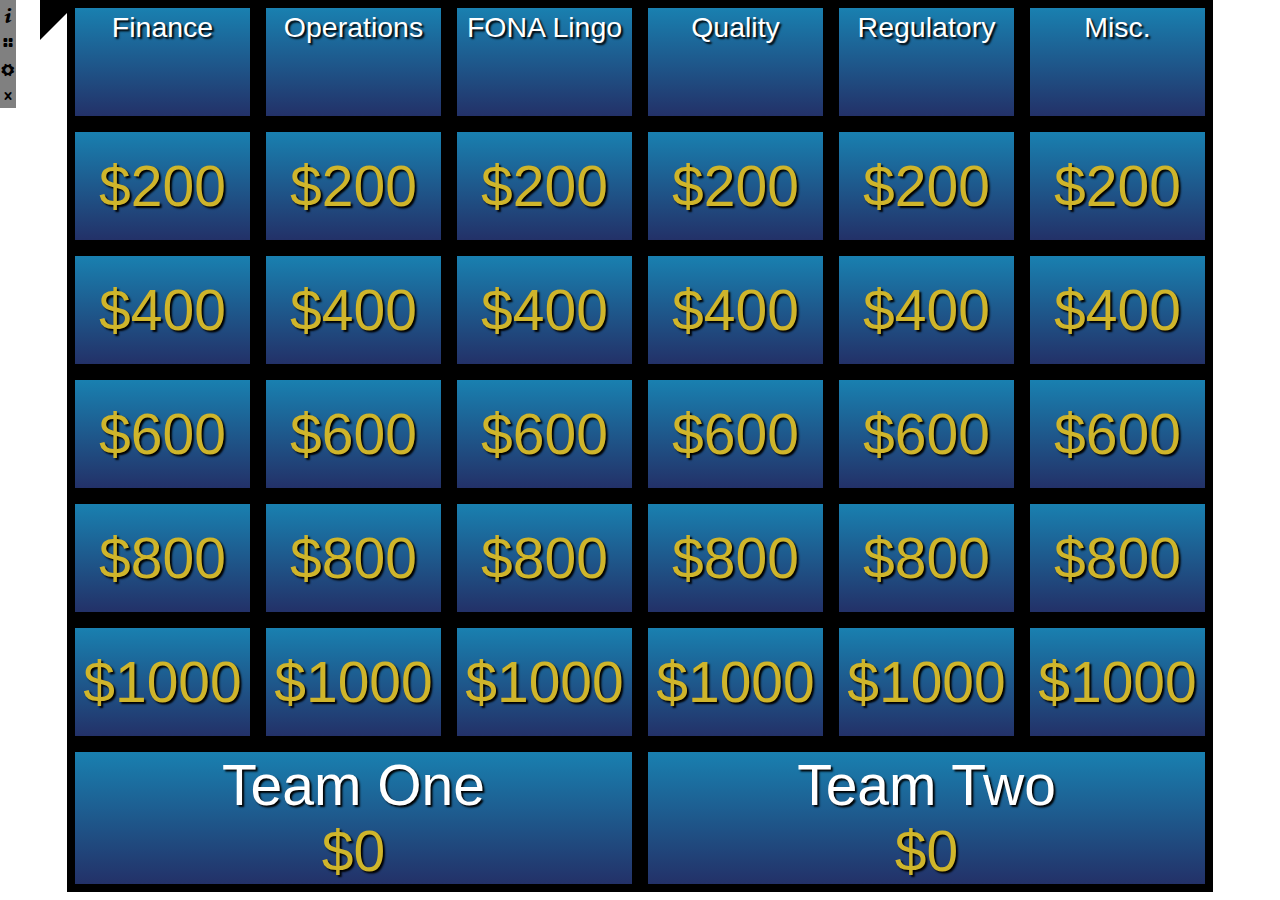
<file: index.html>
<html>
<head>
	<link rel="stylesheet" type="text/css" href="css/fonts.css">
	<link rel="stylesheet" type="text/css" href="css/style.css">

	
	<script src="http://ajax.googleapis.com/ajax/libs/jquery/1.7.1/jquery.min.js" type="text/javascript"></script>
	<script type="text/javascript" src="js/jquery.shortkeys.js"></script>
	<script src="js/custom.js"></script>



</head>
<body>
	<div id="infoBar">
		<ul>
			<li><span id="iconInfo" class="icon">_</span>
			<li><span id="iconKeyboard" class="icon">k</span>
			<li><span id="iconSettings" class="icon">@</span>
			<li><span id="closeInfo" class="icon">X<div>
		</ul>
	</div>
	<div id="settingsPopup">
	</div>
	<div id="infoBarTiny">
		<div class="corner"></div>
		<span id="iconInfo" class="icon">a</span>
	</div>
<div id="wrap">
	<!-- row 1, categories -->
	<div class="cell top" id="r1c1">Finance</div>
	<div class="cell top" id="r1c2">Operations</div>
	<div class="cell top" id="r1c2">FONA Lingo</div>
	<div class="cell top" id="r1c2">Quality</div>
	<div class="cell top" id="r1c2">Regulatory</div>
	<div class="cell top" id="r1c2">Misc.</div>
	
	<!-- row 2 -->
	<div class="cell 200" id="r2c1"></div>
	<div class="cell 200" id="r2c2"></div>
	<div class="cell 200" id="r2c3"></div>
	<div class="cell 200" id="r2c4"></div>
	<div class="cell 200" id="r2c5"></div>
	<div class="cell 200" id="r2c6"></div>
	
	<!-- row 3 -->
	<div class="cell 400" id="r3c1"></div>
	<div class="cell 400" id="r3c2"></div>
	<div class="cell 400" id="r3c3"></div>
	<div class="cell 400" id="r3c4"></div>
	<div class="cell 400" id="r3c5"></div>
	<div class="cell 400" id="r3c6"></div>
	
	<!-- row 4 -->
	<div class="cell 600" id="r4c1"></div>
	<div class="cell 600" id="r4c2"></div>
	<div class="cell 600" id="r4c3"></div>
	<div class="cell 600" id="r4c4"></div>
	<div class="cell 600" id="r4c5"></div>
	<div class="cell 600" id="r4c6"></div>
	
	<!-- row 5 -->
	<div class="cell 800" id="r5c1"></div>
	<div class="cell 800" id="r5c2"></div>
	<div class="cell 800" id="r5c3"></div>
	<div class="cell 800" id="r5c4"></div>
	<div class="cell 800" id="r5c5"></div>
	<div class="cell 800" id="r5c6"></div>
	
	<!-- row 6 -->
	<div class="cell 1000" id="r6c1"></div>
	<div class="cell 1000" id="r6c2"></div>
	<div class="cell 1000" id="r6c3"></div>
	<div class="cell 1000" id="r6c4"></div>
	<div class="cell 1000" id="r6c5"></div>
	<div class="cell 1000" id="r6c6"></div>
	<!--teams-->
	<div class="teams">
		<div class="teamName" id="team1">Team One</div>
		<div id="team1Score"></div>
	</div>
	<div class="teams" id="team2">
		<div class="teamName" id="team2">Team Two</div>
		<div id="team2Score"></div>
	</div>

	<!-- Q/A -->
	<!-- Category One -->
	<!--first question-->
	<div class="question" id="r2c1q">
		<div class="close">&times;</div>
		<div class="questionText">COGS</div>
		<div class="proceed team1"></div>
		<div class="proceed team2"></div>
	</div>
	<div class="answer" id="r2c1a">
		<div class="close">&times;</div>
		<div class="answerText">Cost of Goods Sold</div>
		<div class="proceed team1"></div>
		<div class="proceed team2"></div>
	</div>
	<div class="answer" id="r2c1s">
		<div class="close">&times;</div>
		<div class="sentanceText">It's COGS not CLOGS you numnutz</div>
		<div class="proceed team1"></div>
		<div class="proceed team2"></div>
	</div>
	<!--second question-->
	<div class="question" id="r3c1q">
		<div class="close">&times;</div>
		<div class="questionText">NNM</div>
		<div class="proceed team1"></div>
		<div class="proceed team2"></div>
	</div>
	<div class="answer" id="r3c1a">
		<div class="close">&times;</div>
		<div class="answerText">Net New Margin</div>
		<div class="proceed team1"></div>
		<div class="proceed team2"></div>
	</div>
	<div class="answer" id="r3c1s">
		<div class="close">&times;</div>
		<div class="sentanceText">We didn't get our sales goal, but we have increased our NNM.</div>
		<div class="proceed team1"></div>
		<div class="proceed team2"></div>
	</div>
	<!--third question-->
	<div class="question" id="r4c1q">
		<div class="close">&times;</div>
		<div class="questionText">EBITDA</div>
		<div class="proceed team1"></div>
		<div class="proceed team2"></div>
	</div>
	<div class="answer" id="r4c1a">
		<div class="close">&times;</div>
		<div class="answerText">Earnings Before Intrest, Taxes, Depreciation, and Amoritization</div>
		<div class="proceed team1"></div>
		<div class="proceed team2"></div>
	</div>
	<div class="answer" id="r4c1s">
		<div class="close">&times;</div>
		<div class="sentanceText">Basically if you look at EBITDA, we are almost at $100MM.</div>
		<div class="proceed team1"></div>
		<div class="proceed team2"></div>
	</div>
	<!--fourth question-->
	<div class="question" id="r5c1q">
		<div class="close">&times;</div>
		<div class="questionText">PO</div>
		<div class="proceed team1"></div>
		<div class="proceed team2"></div>
	</div>
	<div class="answer" id="r5c1a">
		<div class="close">&times;</div>
		<div class="answerText">Purchase Order</div>
		<div class="proceed team1"></div>
		<div class="proceed team2"></div>
	</div>
	<div class="answer" id="r5c1s">
		<div class="close">&times;</div>
		<div class="sentanceText">Just got a PO, better write up an IO.</div>
		<div class="proceed team1"></div>
		<div class="proceed team2"></div>
	</div>
	<!--fifth question-->
	<div class="question" id="r6c1q">
		<div class="close">&times;</div>
		<div class="questionText">TMC</div>
		<div class="proceed team1"></div>
		<div class="proceed team2"></div>
	</div>
	<div class="answer" id="r6c1a">
		<div class="close">&times;</div>
		<div class="answerText">Total Material Cost</div>
		<div class="proceed team1"></div>
		<div class="proceed team2"></div>
	</div>
	<div class="answer" id="r6c1s">
		<div class="close">&times;</div>
		<div class="sentanceText">Wrigley really wants us to lower our TMC.</div>
		<div class="proceed team1"></div>
		<div class="proceed team2"></div>
	</div>
	<!-- Category Two -->
	<!--first question-->
	<div class="question" id="r2c2q">
		<div class="close">&times;</div>
		<div class="questionText">QRM</div>
		<div class="proceed team1"></div>
		<div class="proceed team2"></div>
	</div>
	<div class="answer" id="r2c2a">
		<div class="close">&times;</div>
		<div class="answerText">Quick Response Manufacturing</div>
		<div class="proceed team1"></div>
		<div class="proceed team2"></div>
	</div>
	<div class="answer" id="r2c2s">
		<div class="close">&times;</div>
		<div class="sentanceText">We are not excatly a QRM facility, yet.</div>
		<div class="proceed team1"></div>
		<div class="proceed team2"></div>
	</div>
	<!--second question-->
	<div class="question" id="r3c2q">
		<div class="close">&times;</div>
		<div class="questionText">RTO</div>
		<div class="proceed team1"></div>
		<div class="proceed team2"></div>
	</div>
	<div class="answer" id="r3c2a">
		<div class="close">&times;</div>
		<div class="answerText">Regenerative Thermal Oxidizer</div>
		<div class="proceed team1"></div>
		<div class="proceed team2"></div>
	</div>
	<div class="answer" id="r3c2a">
		<div class="close">&times;</div>
		<div class="sentanceText">The EPA requires us to use the RTO to limit our VOC emmissions.</div>
		<div class="proceed team1"></div>
		<div class="proceed team2"></div>
	</div>
	<!--third question-->
	<div class="question" id="r4c2q">
		<div class="close">&times;</div>
		<div class="questionText">KPI</div>
		<div class="proceed team1"></div>
		<div class="proceed team2"></div>
	</div>
	<div class="answer" id="r4c2a">
		<div class="close">&times;</div>
		<div class="answerText">Key Performance Indicator</div>
		<div class="proceed team1"></div>
		<div class="proceed team2"></div>
	</div>
	<div class="answer" id="r4c2s">
		<div class="close">&times;</div>
		<div class="sentanceText">Every month hundreds of manhours are used producing KPIs, maybe one is spent reading them.</div>
		<div class="proceed team1"></div>
		<div class="proceed team2"></div>
	</div>
	<!--fourth question-->
	<div class="question" id="r5c2q">
		<div class="close">&times;</div>
		<div class="questionText">CFT</div>
		<div class="proceed team1"></div>
		<div class="proceed team2"></div>
	</div>
	<div class="answer" id="r5c2a">
		<div class="close">&times;</div>
		<div class="answerText">Clean Flavor Technology</div>
		<div class="proceed team1"></div>
		<div class="proceed team2"></div>
	</div>
	<div class="answer" id="r5c2s">
		<div class="close">&times;</div>
		<div class="sentanceText">CFT is basically spraying Nitrogen next to the product during spray drying.</div>
		<div class="proceed team1"></div>
		<div class="proceed team2"></div>
	</div>
	<!--fifth question-->
	<div class="question" id="r6c2q">
		<div class="close">&times;</div>
		<div class="questionText">JIT</div>
		<div class="proceed team1"></div>
		<div class="proceed team2"></div>
	</div>
	<div class="answer" id="r6c2a">
		<div class="close">&times;</div>
		<div class="answerText">Just In Time</div>
		<div class="proceed team1"></div>
		<div class="proceed team2"></div>
	</div>
	<div class="answer" id="r6c2s">
		<div class="close">&times;</div>
		<div class="sentanceText">It's hard to keep enough packaging on hand for rush orders when everything gets ordered JIT.</div>
		<div class="proceed team1"></div>
		<div class="proceed team2"></div>
	</div>
	<!-- Category Three -->
	<!--first question-->
	<div class="question" id="r2c3q">
		<div class="close">&times;</div>
		<div class="questionText">FOJ</div>
		<div class="proceed team1"></div>
		<div class="proceed team2"></div>
	</div>
	<div class="answer" id="r2c3a">
		<div class="close">&times;</div>
		<div class="answerText">Friend of Joe</div>
		<div class="proceed team1"></div>
		<div class="proceed team2"></div>
	</div>
	<div class="answer" id="r2c3s">
		<div class="close">&times;</div>
		<div class="sentanceText">"Why doesn't that guy have a hardhat on?"<br/>"He's an FOJ."</div>
		<div class="proceed team1"></div>
		<div class="proceed team2"></div>
	</div>
	<!--second question-->
	<div class="question" id="r3c3q">
		<div class="close">&times;</div>
		<div class="questionText">BUM</div>
		<div class="proceed team1"></div>
		<div class="proceed team2"></div>
	</div>
	<div class="answer" id="r3c3a">
		<div class="close">&times;</div>
		<div class="answerText">Business Unit Manager</div>
		<div class="proceed team1"></div>
		<div class="proceed team2"></div>
	</div>
	<div class="answer" id="r3c3s">
		<div class="close">&times;</div>
		<div class="sentanceText">Whos the BUM for the R+D Bev BUG?</div>
		<div class="proceed team1"></div>
		<div class="proceed team2"></div>
	</div>
	<!--third question-->
	<div class="question" id="r4c3q">
		<div class="close">&times;</div>
		<div class="questionText">HLCFT</div>
		<div class="proceed team1"></div>
		<div class="proceed team2"></div>
	</div>
	<div class="answer" id="r4c3a">
		<div class="close">&times;</div>
		<div class="answerText">Hight Load Clean Flavor Technology</div>
		<div class="proceed team1"></div>
		<div class="proceed team2"></div>
	</div>
	<div class="answer" id="r4c3s">
		<div class="close">&times;</div>
		<div class="sentanceText">"Wait so HLCFT is not CFT?"<br/>"It is, it just has more oil in the formula, hence the high load part"</div>
		<div class="proceed team1"></div>
		<div class="proceed team2"></div>
	</div>
	<!--fourth question-->
	<div class="question" id="r5c3q">
		<div class="close">&times;</div>
		<div class="questionText">IMT</div>
		<div class="proceed team1"></div>
		<div class="proceed team2"></div>
	</div>
	<div class="answer" id="r5c3a">
		<div class="close">&times;</div>
		<div class="answerText">Ingredient Manufacturing Technology</div>
		<div class="proceed team1"></div>
		<div class="proceed team2"></div>
	</div>
	<div class="answer" id="r5c3s">
		<div class="close">&times;</div>
		<div class="sentanceText">IMT is going to build a new facility next door, soon.</div>
		<div class="proceed team1"></div>
		<div class="proceed team2"></div>
	</div>
	<!--fifth question-->
	<div class="question" id="r6c3q">
		<div class="close">&times;</div>
		<div class="questionText">KQUAR</div>
		<div class="proceed team1"></div>
		<div class="proceed team2"></div>
	</div>
	<div class="answer" id="r6c3a">
		<div class="close">&times;</div>
		<div class="answerText">Quality Quarantine</div>
		<div class="proceed team1"></div>
		<div class="proceed team2"></div>
	</div>
	<div class="answer" id="r6c3s">
		<div class="close">&times;</div>
		<div class="sentanceText">KQUAR is most certaintly not an acronym!</div>
		<div class="proceed team1"></div>
		<div class="proceed team2"></div>
	</div>
<!-- Category Four -->
	<!--first question-->
	<div class="question" id="r2c4q">
		<div class="close">&times;</div>
		<div class="questionText">HPLC</div>
		<div class="proceed team1"></div>
		<div class="proceed team2"></div>
	</div>
	<div class="answer" id="r2c4a">
		<div class="close">&times;</div>
		<div class="answerText">High Pressure Liquid Chromatography</div>
		<div class="proceed team1"></div>
		<div class="proceed team2"></div>
	</div>
	<div class="answer" id="r2c4s">
		<div class="close">&times;</div>
		<div class="sentanceText">HPLC, it's that cool CSI looking machine right?</div>
		<div class="proceed team1"></div>
		<div class="proceed team2"></div>
	</div>
	<!--second question-->
	<div class="question" id="r3c4q">
		<div class="close">&times;</div>
		<div class="questionText">MSS</div>
		<div class="proceed team1"></div>
		<div class="proceed team2"></div>
	</div>
	<div class="answer" id="r3c4a">
		<div class="close">&times;</div>
		<div class="answerText">Master Sanitation Schedule</div>
		<div class="proceed team1"></div>
		<div class="proceed team2"></div>
	</div>
	<div class="answer" id="r3c4s">
		<div class="close">&times;</div>
		<div class="sentanceText">The MSS is a weekly and monthly task list to make sure we are ready for our audits.</div>
		<div class="proceed team1"></div>
		<div class="proceed team2"></div>
	</div>
	<!--third question-->
	<div class="question" id="r4c4q">
		<div class="close">&times;</div>
		<div class="questionText">SOP</div>
		<div class="proceed team1"></div>
		<div class="proceed team2"></div>
	</div>
	<div class="answer" id="r4c4a">
		<div class="close">&times;</div>
		<div class="answerText">Standard Operating Procedure</div>
		<div class="proceed team1"></div>
		<div class="proceed team2"></div>
	</div>
	<div class="answer" id="r4c4s">
		<div class="close">&times;</div>
		<div class="sentanceText">SOPs are important because they document how to perform a task the right way.</div>
		<div class="proceed team1"></div>
		<div class="proceed team2"></div>
	</div>
	<!--fourth question-->
	<div class="question" id="r5c4q">
		<div class="close">&times;</div>
		<div class="questionText">SQFI</div>
		<div class="proceed team1"></div>
		<div class="proceed team2"></div>
	</div>
	<div class="answer" id="r5c4a">
		<div class="close">&times;</div>
		<div class="answerText">Safe Quality Food Institute</div>
		<div class="proceed team1"></div>
		<div class="proceed team2"></div>
	</div>
	<div class="answer" id="r5c4s">
		<div class="close">&times;</div>
		<div class="sentanceText">SQFI is coming! Collect your SOPs, check the MSS, retain on HACCP.</div>
		<div class="proceed team1"></div>
		<div class="proceed team2"></div>
	</div>
	<!--fifth question-->
	<div class="question" id="r6c4q">
		<div class="close">&times;</div>
		<div class="questionText">BRC</div>
		<div class="proceed team1"></div>
		<div class="proceed team2"></div>
	</div>
	<div class="answer" id="r6c4a">
		<div class="close">&times;</div>
		<div class="answerText">British Retail Consortium</div>
		<div class="proceed team1"></div>
		<div class="proceed team2"></div>
	</div>
	<div class="answer" id="r6c4s">
		<div class="close">&times;</div>
		<div class="sentanceText">A BRC audit will look very good to our international customers.</div>
		<div class="proceed team1"></div>
		<div class="proceed team2"></div>
	</div>
<!-- Category Five -->
	<!--first question-->
	<div class="question" id="r2c5q">
		<div class="close">&times;</div>
		<div class="questionText">USDA</div>
		<div class="proceed team1"></div>
		<div class="proceed team2"></div>
	</div>
	<div class="answer" id="r2c5a">
		<div class="close">&times;</div>
		<div class="answerText">United States Department of Agricuture</div>
		<div class="proceed team1"></div>
		<div class="proceed team2"></div>
	</div>
	<div class="answer" id="r2c5s">
		<div class="close">&times;</div>
		<div class="sentanceText">The USDA is resposible for keeping America's food safe.</div>
		<div class="proceed team1"></div>
		<div class="proceed team2"></div>
	</div>
	<!--second question-->
	<div class="question" id="r3c5q">
		<div class="close">&times;</div>
		<div class="questionText">TTB</div>
		<div class="proceed team1"></div>
		<div class="proceed team2"></div>
	</div>
	<div class="answer" id="r3c5a">
		<div class="close">&times;</div>
		<div class="answerText">Alcohol and Tobacco Tax and Trade Bureau</div>
		<div class="proceed team1"></div>
		<div class="proceed team2"></div>
	</div>
	<div class="answer" id="r3c5s">
		<div class="close">&times;</div>
		<div class="sentanceText">Wouldn't it make for sens for the TTB to be the ATTTB?</div>
		<div class="proceed team1"></div>
		<div class="proceed team2"></div>
	</div>
	<!--third question-->
	<div class="question" id="r4c5q">
		<div class="close">&times;</div>
		<div class="questionText">VOC</div>
		<div class="proceed team1"></div>
		<div class="proceed team2"></div>
	</div>
	<div class="answer" id="r4c5a">
		<div class="close">&times;</div>
		<div class="answerText">Volitile Organic Compounds</div>
		<div class="proceed team1"></div>
		<div class="proceed team2"></div>
	</div>
	<div class="answer" id="r4c5s">
		<div class="close">&times;</div>
		<div class="sentanceText">The VOCs in the flavor compouds give it it's taste.</div>
		<div class="proceed team1"></div>
		<div class="proceed team2"></div>
	</div>
	<!--fourth question-->
	<div class="question" id="r5c5q">
		<div class="close">&times;</div>
		<div class="questionText">DAPORS</div>
		<div class="proceed team1"></div>
		<div class="proceed team2"></div>
	</div>
	<div class="answer" id="r5c5a">
		<div class="close">&times;</div>
		<div class="answerText">Diacytyl and Possible Other Related Substances</div>
		<div class="proceed team1"></div>
		<div class="proceed team2"></div>
	</div>
	<div class="answer" id="r5c5s">
		<div class="close">&times;</div>
		<div class="sentanceText">DAPORS require the use of a facemask for PPE.</div>
		<div class="proceed team1"></div>
		<div class="proceed team2"></div>
	</div>
	<!--fifth question-->
	<div class="question" id="r6c5q">
		<div class="close">&times;</div>
		<div class="questionText">COA</div>
		<div class="proceed team1"></div>
		<div class="proceed team2"></div>
	</div>
	<div class="answer" id="r6c5a">
		<div class="close">&times;</div>
		<div class="answerText">Certificate of Analysis</div>
		<div class="proceed team1"></div>
		<div class="proceed team2"></div>
	</div>
	<div class="answer" id="r6c5s">
		<div class="close">&times;</div>
		<div class="sentanceText">COAs are required for all Kellog products.</div>
		<div class="proceed team1"></div>
		<div class="proceed team2"></div>
	</div>
<!-- Category Six -->
	<!--first question-->
	<div class="question" id="r2c6q">
		<div class="close">&times;</div>
		<div class="questionText">GMP</div>
		<div class="proceed team1"></div>
		<div class="proceed team2"></div>
	</div>
	<div class="answer" id="r2c6a">
		<div class="close">&times;</div>
		<div class="answerText">Good Manufacturing Practice</div>
		<div class="proceed team1"></div>
		<div class="proceed team2"></div>
	</div>
	<div class="answer" id="r2c6s">
		<div class="close">&times;</div>
		<div class="sentanceText">Part of our GMP is that everyone wears a hairnet, even if your are bald.</div>
		<div class="proceed team1"></div>
		<div class="proceed team2"></div>
	</div>
	<!--second question-->
	<div class="question" id="r3c6q">
		<div class="close">&times;</div>
		<div class="questionText">GCMS</div>
		<div class="proceed team1"></div>
		<div class="proceed team2"></div>
	</div>
	<div class="answer" id="r3c6a">
		<div class="close">&times;</div>
		<div class="answerText">Gas Chromatography Mass Spectrometor</div>
		<div class="proceed team1"></div>
		<div class="proceed team2"></div>
	</div>
	<div class="answer" id="r3c6s">
		<div class="close">&times;</div>
		<div class="sentanceText">We were unsure why the orange tasted like chicken, so we are running it throught the GCMS.</div>
		<div class="proceed team1"></div>
		<div class="proceed team2"></div>
	</div>
	<!--third question-->
	<div class="question" id="r4c6c">
		<div class="close">&times;</div>
		<div class="questionText">QMM</div>
		<div class="proceed team1"></div>
		<div class="proceed team2"></div>
	</div>
	<div class="answer" id="r4c6a">
		<div class="close">&times;</div>
		<div class="answerText">Quarterly Management Meeting</div>
		<div class="proceed team1"></div>
		<div class="proceed team2"></div>
	</div>
	<div class="answer" id="r4c6s">
		<div class="close">&times;</div>
		<div class="sentanceText">Everybody loves the QMM, especially the drinks!</div>
		<div class="proceed team1"></div>
		<div class="proceed team2"></div>
	</div>
	<!--fourth question-->
	<div class="question" id="r5c6q">
		<div class="close">&times;</div>
		<div class="questionText">SGA</div>
		<div class="proceed team1"></div>
		<div class="proceed team2"></div>
	</div>
	<div class="answer" id="r5c6a">
		<div class="close">&times;</div>
		<div class="answerText">Sales and General Administrative</div>
		<div class="proceed team1"></div>
		<div class="proceed team2"></div>
	</div>
	<div class="answer" id="r5c6s">
		<div class="close">&times;</div>
		<div class="sentanceText">Does SGA come out of the margin?</div>
		<div class="proceed team1"></div>
		<div class="proceed team2"></div>
	</div>
	<!--fifth question-->
	<div class="question" id="r6c6q">
		<div class="close">&times;</div>
		<div class="questionText">RSG</div>
		<div class="proceed team1"></div>
		<div class="proceed team2"></div>
	</div>
	<div class="answer" id="r6c6a">
		<div class="close">&times;</div>
		<div class="answerText">Ready Set Go</div>
		<div class="proceed team1"></div>
		<div class="proceed team2"></div>
	</div>
	<div class="answer" id="r6c6s">
		<div class="close">&times;</div>
		<div class="sentanceText">"Which comes first RSG, IO or PO?"</br>"I have no idea anymore."</div>
		<div class="proceed team1"></div>
		<div class="proceed team2"></div>
	</div>
	<div class="question" id="FJ">
		<div class="close">&times;</div>
		<div class="questionText">MD</div>
	</div>
	<div class="answer" id="FJa">
		<div class="close">&times;</div>
		<div class="sentanceText">Market Development<br><i>"What are we supposed to call Emerging now?"</i><br/>"Market Development, or MD for short."<br><i>"Right."</i></div>
	</div>
</div>
</body>
</html>
</file>
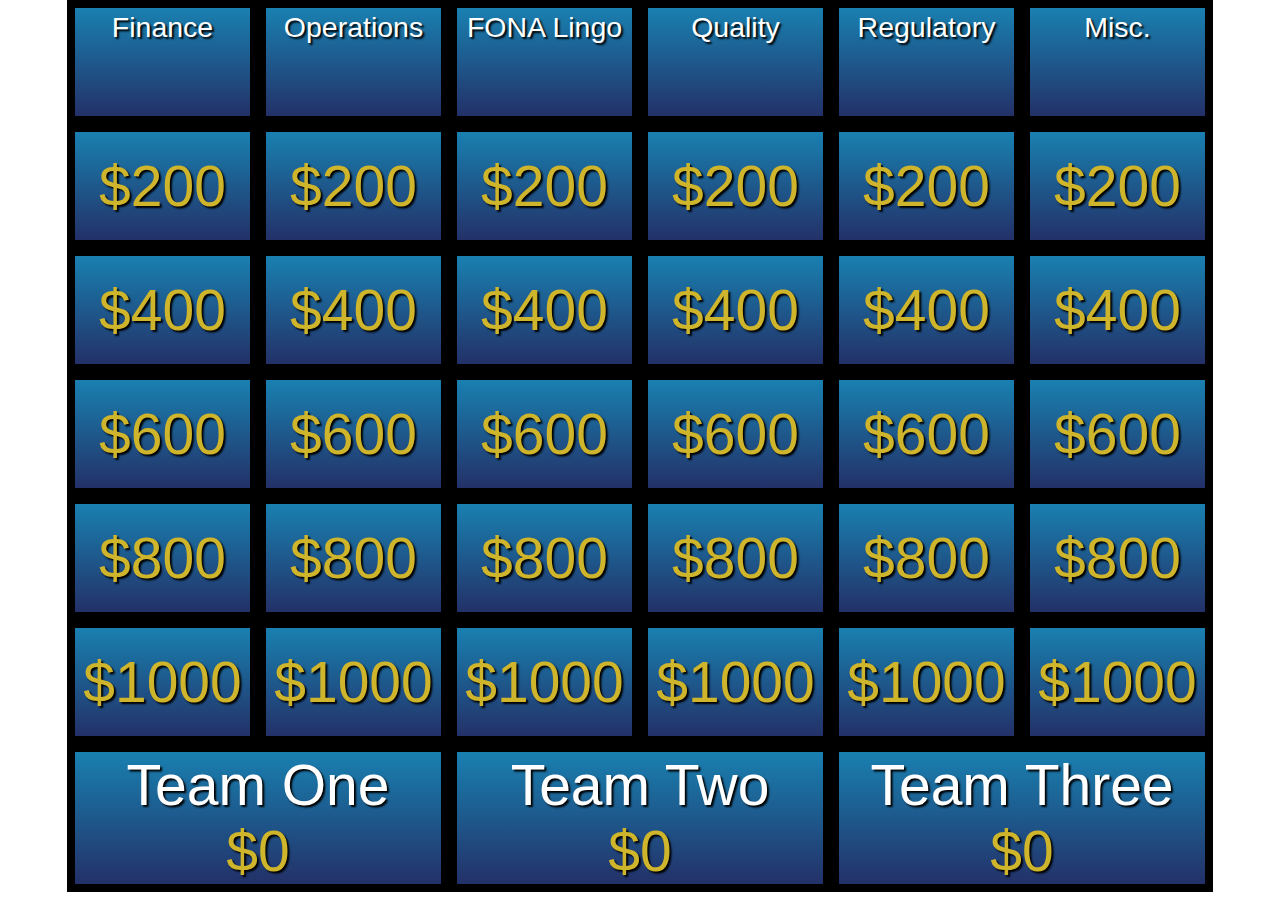
<file: index3.html>
<html>
<head>

	<link rel="stylesheet" type="text/css" href="css/style3.css">

	
	<script src="http://ajax.googleapis.com/ajax/libs/jquery/1.7.1/jquery.min.js" type="text/javascript"></script>
	<script type="text/javascript" src="js/jquery.shortkeys.js"></script>
	<script src="js/custom3.js"></script>



</head>
<body>
<div id="wrap">
	<!-- row 1, categories -->
	<div class="cell top" id="r1c1">Finance</div>
	<div class="cell top" id="r1c2">Operations</div>
	<div class="cell top" id="r1c2">FONA Lingo</div>
	<div class="cell top" id="r1c2">Quality</div>
	<div class="cell top" id="r1c2">Regulatory</div>
	<div class="cell top" id="r1c2">Misc.</div>
	
	<!-- row 2 -->
	<div class="cell 200" id="r2c1"></div>
	<div class="cell 200" id="r2c2"></div>
	<div class="cell 200" id="r2c3"></div>
	<div class="cell 200" id="r2c4"></div>
	<div class="cell 200" id="r2c5"></div>
	<div class="cell 200" id="r2c6"></div>
	
	<!-- row 3 -->
	<div class="cell 400" id="r3c1"></div>
	<div class="cell 400" id="r3c2"></div>
	<div class="cell 400" id="r3c3"></div>
	<div class="cell 400" id="r3c4"></div>
	<div class="cell 400" id="r3c5"></div>
	<div class="cell 400" id="r3c6"></div>
	
	<!-- row 4 -->
	<div class="cell 600" id="r4c1"></div>
	<div class="cell 600" id="r4c2"></div>
	<div class="cell 600" id="r4c3"></div>
	<div class="cell 600" id="r4c4"></div>
	<div class="cell 600" id="r4c5"></div>
	<div class="cell 600" id="r4c6"></div>
	
	<!-- row 5 -->
	<div class="cell 800" id="r5c1"></div>
	<div class="cell 800" id="r5c2"></div>
	<div class="cell 800" id="r5c3"></div>
	<div class="cell 800" id="r5c4"></div>
	<div class="cell 800" id="r5c5"></div>
	<div class="cell 800" id="r5c6"></div>
	
	<!-- row 6 -->
	<div class="cell 1000" id="r6c1"></div>
	<div class="cell 1000" id="r6c2"></div>
	<div class="cell 1000" id="r6c3"></div>
	<div class="cell 1000" id="r6c4"></div>
	<div class="cell 1000" id="r6c5"></div>
	<div class="cell 1000" id="r6c6"></div>
	<!--teams-->
	<div class="teams">
		<div class="teamName" id="team1">Team One</div>
		<div id="team1Score"></div>
	</div>
	<div class="teams" id="team2">
		<div class="teamName" id="team2">Team Two</div>
		<div id="team2Score"></div>
	</div>
	<div class="teams" id="team3">
		<div class="teamName" id="team3">Team Three</div>
		<div id="team3Score"></div>
	</div>

	<!-- Q/A -->
	<!-- Category One -->
	<!--first question-->
	<div class="question" id="r2c1q">
		<div class="close">&times;</div>
		<div class="questionText">COGS</div>
		<div class="proceed team1"></div>
		<div class="proceed team2"></div>
		<div class="proceed team3"></div>
	</div>
	<div class="answer" id="r2c1a">
		<div class="close">&times;</div>
		<div class="answerText">Cost of Goods Sold</div>
		<div class="proceed team1"></div>
		<div class="proceed team2"></div>
		<div class="proceed team3"></div>
	</div>
	<div class="answer" id="r2c1s">
		<div class="close">&times;</div>
		<div class="sentanceText">COGS takes into account all of the various fixed and variable costs associated with selling a flavor.</div>
		<div class="proceed team1"></div>
		<div class="proceed team2"></div><div class="proceed team3"></div>
	</div>
	<!--second question-->
	<div class="question" id="r3c1q">
		<div class="close">&times;</div>
		<div class="questionText">NNM</div>
		<div class="proceed team1"></div>
		<div class="proceed team2"></div><div class="proceed team3"></div>
	</div>
	<div class="answer" id="r3c1a">
		<div class="close">&times;</div>
		<div class="answerText">Net New Margin</div>
		<div class="proceed team1"></div>
		<div class="proceed team2"></div><div class="proceed team3"></div>
	</div>
	<div class="answer" id="r3c1s">
		<div class="close">&times;</div>
		<div class="sentanceText">We didn't get our sales goal, but we have increased our NNM.</div>
		<div class="proceed team1"></div>
		<div class="proceed team2"></div><div class="proceed team3"></div>
	</div>
	<!--third question-->
	<div class="question" id="r4c1q">
		<div class="close">&times;</div>
		<div class="questionText">EBITDA</div>
		<div class="proceed team1"></div>
		<div class="proceed team2"></div><div class="proceed team3"></div>
	</div>
	<div class="answer" id="r4c1a">
		<div class="close">&times;</div>
		<div class="answerText">Earnings Before Intrest, Taxes, Depreciation, and Amoritization</div>
		<div class="proceed team1"></div>
		<div class="proceed team2"></div><div class="proceed team3"></div>
	</div>
	<div class="answer" id="r4c1s">
		<div class="close">&times;</div>
		<div class="sentanceText">Basically if you look at EBITDA, we are almost at $100MM.</div>
		<div class="proceed team1"></div>
		<div class="proceed team2"></div><div class="proceed team3"></div>
	</div>
	<!--fourth question-->
	<div class="question" id="r5c1q">
		<div class="close">&times;</div>
		<div class="questionText">PO</div>
		<div class="proceed team1"></div>
		<div class="proceed team2"></div><div class="proceed team3"></div>
	</div>
	<div class="answer" id="r5c1a">
		<div class="close">&times;</div>
		<div class="answerText">Purchase Order</div>
		<div class="proceed team1"></div>
		<div class="proceed team2"></div><div class="proceed team3"></div>
	</div>
	<div class="answer" id="r5c1s">
		<div class="close">&times;</div>
		<div class="sentanceText">Just got a PO, better write up an IO.</div>
		<div class="proceed team1"></div>
		<div class="proceed team2"></div><div class="proceed team3"></div>
	</div>
	<!--fifth question-->
	<div class="question" id="r6c1q">
		<div class="close">&times;</div>
		<div class="questionText">TMC</div>
		<div class="proceed team1"></div>
		<div class="proceed team2"></div><div class="proceed team3"></div>
	</div>
	<div class="answer" id="r6c1a">
		<div class="close">&times;</div>
		<div class="answerText">Total Material Cost</div>
		<div class="proceed team1"></div>
		<div class="proceed team2"></div><div class="proceed team3"></div>
	</div>
	<div class="answer" id="r6c1s">
		<div class="close">&times;</div>
		<div class="sentanceText">Wrigley really wants us to lower our TMC.</div>
		<div class="proceed team1"></div>
		<div class="proceed team2"></div><div class="proceed team3"></div>
	</div>
	<!-- Category Two -->
	<!--first question-->
	<div class="question" id="r2c2q">
		<div class="close">&times;</div>
		<div class="questionText">QRM</div>
		<div class="proceed team1"></div>
		<div class="proceed team2"></div><div class="proceed team3"></div>
	</div>
	<div class="answer" id="r2c2a">
		<div class="close">&times;</div>
		<div class="answerText">Quick Response Manufacturing</div>
		<div class="proceed team1"></div>
		<div class="proceed team2"></div><div class="proceed team3"></div>
	</div>
	<div class="answer" id="r2c2s">
		<div class="close">&times;</div>
		<div class="sentanceText">We are not excatly a QRM facility, yet.</div>
		<div class="proceed team1"></div>
		<div class="proceed team2"></div><div class="proceed team3"></div>
	</div>
	<!--second question-->
	<div class="question" id="r3c2q">
		<div class="close">&times;</div>
		<div class="questionText">RTO</div>
		<div class="proceed team1"></div>
		<div class="proceed team2"></div><div class="proceed team3"></div>
	</div>
	<div class="answer" id="r3c2a">
		<div class="close">&times;</div>
		<div class="answerText">Regenerative Thermal Oxidizer</div>
		<div class="proceed team1"></div>
		<div class="proceed team2"></div><div class="proceed team3"></div>
	</div>
	<div class="answer" id="r3c2a">
		<div class="close">&times;</div>
		<div class="sentanceText">The EPA requires us to use the RTO to limit our VOC emmissions.</div>
		<div class="proceed team1"></div>
		<div class="proceed team2"></div><div class="proceed team3"></div>
	</div>
	<!--third question-->
	<div class="question" id="r4c2q">
		<div class="close">&times;</div>
		<div class="questionText">KPI</div>
		<div class="proceed team1"></div>
		<div class="proceed team2"></div><div class="proceed team3"></div>
	</div>
	<div class="answer" id="r4c2a">
		<div class="close">&times;</div>
		<div class="answerText">Key Performance Indicator</div>
		<div class="proceed team1"></div>
		<div class="proceed team2"></div><div class="proceed team3"></div>
	</div>
	<div class="answer" id="r4c2s">
		<div class="close">&times;</div>
		<div class="sentanceText">Every month hundreds of manhours are used producing KPIs, maybe one is spent reading them.</div>
		<div class="proceed team1"></div>
		<div class="proceed team2"></div><div class="proceed team3"></div>
	</div>
	<!--fourth question-->
	<div class="question" id="r5c2q">
		<div class="close">&times;</div>
		<div class="questionText">CFT</div>
		<div class="proceed team1"></div>
		<div class="proceed team2"></div><div class="proceed team3"></div>
	</div>
	<div class="answer" id="r5c2a">
		<div class="close">&times;</div>
		<div class="answerText">Clean Flavor Technology</div>
		<div class="proceed team1"></div>
		<div class="proceed team2"></div><div class="proceed team3"></div>
	</div>
	<div class="answer" id="r5c2s">
		<div class="close">&times;</div>
		<div class="sentanceText">CFT is basically spraying Nitrogen next to the product during spray drying.</div>
		<div class="proceed team1"></div>
		<div class="proceed team2"></div><div class="proceed team3"></div>
	</div>
	<!--fifth question-->
	<div class="question" id="r6c2q">
		<div class="close">&times;</div>
		<div class="questionText">JIT</div>
		<div class="proceed team1"></div>
		<div class="proceed team2"></div><div class="proceed team3"></div>
	</div>
	<div class="answer" id="r6c2a">
		<div class="close">&times;</div>
		<div class="answerText">Just In Time</div>
		<div class="proceed team1"></div>
		<div class="proceed team2"></div><div class="proceed team3"></div>
	</div>
	<div class="answer" id="r6c2s">
		<div class="close">&times;</div>
		<div class="sentanceText">It's hard to keep enough packaging on hand for rush orders when everything gets ordered JIT.</div>
		<div class="proceed team1"></div>
		<div class="proceed team2"></div><div class="proceed team3"></div>
	</div>
	<!-- Category Three -->
	<!--first question-->
	<div class="question" id="r2c3q">
		<div class="close">&times;</div>
		<div class="questionText">FOJ</div>
		<div class="proceed team1"></div>
		<div class="proceed team2"></div><div class="proceed team3"></div>
	</div>
	<div class="answer" id="r2c3a">
		<div class="close">&times;</div>
		<div class="answerText">Friend of Joe</div>
		<div class="proceed team1"></div>
		<div class="proceed team2"></div><div class="proceed team3"></div>
	</div>
	<div class="answer" id="r2c3s">
		<div class="close">&times;</div>
		<div class="sentanceText">"Why doesn't that guy have a hardhat on?"<br/>"He's an FOJ."</div>
		<div class="proceed team1"></div>
		<div class="proceed team2"></div><div class="proceed team3"></div>
	</div>
	<!--second question-->
	<div class="question" id="r3c3q">
		<div class="close">&times;</div>
		<div class="questionText">BUM</div>
		<div class="proceed team1"></div>
		<div class="proceed team2"></div><div class="proceed team3"></div>
	</div>
	<div class="answer" id="r3c3a">
		<div class="close">&times;</div>
		<div class="answerText">Business Unit Manager</div>
		<div class="proceed team1"></div>
		<div class="proceed team2"></div><div class="proceed team3"></div>
	</div>
	<div class="answer" id="r3c3s">
		<div class="close">&times;</div>
		<div class="sentanceText">Whos the BUM for the R+D Bev BUG?</div>
		<div class="proceed team1"></div>
		<div class="proceed team2"></div><div class="proceed team3"></div>
	</div>
	<!--third question-->
	<div class="question" id="r4c3q">
		<div class="close">&times;</div>
		<div class="questionText">HLCFT</div>
		<div class="proceed team1"></div>
		<div class="proceed team2"></div><div class="proceed team3"></div>
	</div>
	<div class="answer" id="r4c3a">
		<div class="close">&times;</div>
		<div class="answerText">Hight Load Clean Flavor Technology</div>
		<div class="proceed team1"></div>
		<div class="proceed team2"></div><div class="proceed team3"></div>
	</div>
	<div class="answer" id="r4c3s">
		<div class="close">&times;</div>
		<div class="sentanceText">"Wait so HLCFT is not CFT?"<br/>"It is, it just has more oil in the formula, hence the high load part"</div>
		<div class="proceed team1"></div>
		<div class="proceed team2"></div><div class="proceed team3"></div>
	</div>
	<!--fourth question-->
	<div class="question" id="r5c3q">
		<div class="close">&times;</div>
		<div class="questionText">IMT</div>
		<div class="proceed team1"></div>
		<div class="proceed team2"></div><div class="proceed team3"></div>
	</div>
	<div class="answer" id="r5c3a">
		<div class="close">&times;</div>
		<div class="answerText">Ingredient Manufacturing Technology</div>
		<div class="proceed team1"></div>
		<div class="proceed team2"></div><div class="proceed team3"></div>
	</div>
	<div class="answer" id="r5c3s">
		<div class="close">&times;</div>
		<div class="sentanceText">IMT is going to build a new facility next door, soon.</div>
		<div class="proceed team1"></div>
		<div class="proceed team2"></div><div class="proceed team3"></div>
	</div>
	<!--fifth question-->
	<div class="question" id="r6c3q">
		<div class="close">&times;</div>
		<div class="questionText">KQUAR</div>
		<div class="proceed team1"></div>
		<div class="proceed team2"></div><div class="proceed team3"></div>
	</div>
	<div class="answer" id="r6c3a">
		<div class="close">&times;</div>
		<div class="answerText">Quality Quarantine</div>
		<div class="proceed team1"></div>
		<div class="proceed team2"></div><div class="proceed team3"></div>
	</div>
	<div class="answer" id="r6c3s">
		<div class="close">&times;</div>
		<div class="sentanceText">KQUAR is most certaintly not an acronym!</div>
		<div class="proceed team1"></div>
		<div class="proceed team2"></div><div class="proceed team3"></div>
	</div>
<!-- Category Four -->
	<!--first question-->
	<div class="question" id="r2c4q">
		<div class="close">&times;</div>
		<div class="questionText">HPLC</div>
		<div class="proceed team1"></div>
		<div class="proceed team2"></div><div class="proceed team3"></div>
	</div>
	<div class="answer" id="r2c4a">
		<div class="close">&times;</div>
		<div class="answerText">High Pressure Liquid Chromatography</div>
		<div class="proceed team1"></div>
		<div class="proceed team2"></div><div class="proceed team3"></div>
	</div>
	<div class="answer" id="r2c4s">
		<div class="close">&times;</div>
		<div class="sentanceText">HPLC, it's that cool CSI looking machine right?</div>
		<div class="proceed team1"></div>
		<div class="proceed team2"></div><div class="proceed team3"></div>
	</div>
	<!--second question-->
	<div class="question" id="r3c4q">
		<div class="close">&times;</div>
		<div class="questionText">MSS</div>
		<div class="proceed team1"></div>
		<div class="proceed team2"></div><div class="proceed team3"></div>
	</div>
	<div class="answer" id="r3c4a">
		<div class="close">&times;</div>
		<div class="answerText">Master Sanitation Schedule</div>
		<div class="proceed team1"></div>
		<div class="proceed team2"></div><div class="proceed team3"></div>
	</div>
	<div class="answer" id="r3c4s">
		<div class="close">&times;</div>
		<div class="sentanceText">The MSS is a weekly and monthly task list to make sure we are ready for our audits.</div>
		<div class="proceed team1"></div>
		<div class="proceed team2"></div><div class="proceed team3"></div>
	</div>
	<!--third question-->
	<div class="question" id="r4c4q">
		<div class="close">&times;</div>
		<div class="questionText">SOP</div>
		<div class="proceed team1"></div>
		<div class="proceed team2"></div><div class="proceed team3"></div>
	</div>
	<div class="answer" id="r4c4a">
		<div class="close">&times;</div>
		<div class="answerText">Standard Operating Procedure</div>
		<div class="proceed team1"></div>
		<div class="proceed team2"></div><div class="proceed team3"></div>
	</div>
	<div class="answer" id="r4c4s">
		<div class="close">&times;</div>
		<div class="sentanceText">SOPs are important because they document how to perform a task the right way.</div>
		<div class="proceed team1"></div>
		<div class="proceed team2"></div><div class="proceed team3"></div>
	</div>
	<!--fourth question-->
	<div class="question" id="r5c4q">
		<div class="close">&times;</div>
		<div class="questionText">SQFI</div>
		<div class="proceed team1"></div>
		<div class="proceed team2"></div><div class="proceed team3"></div>
	</div>
	<div class="answer" id="r5c4a">
		<div class="close">&times;</div>
		<div class="answerText">Safe Quality Food Institute</div>
		<div class="proceed team1"></div>
		<div class="proceed team2"></div><div class="proceed team3"></div>
	</div>
	<div class="answer" id="r5c4s">
		<div class="close">&times;</div>
		<div class="sentanceText">SQFI is coming! Collect your SOPs, check the MSS, retain on HACCP.</div>
		<div class="proceed team1"></div>
		<div class="proceed team2"></div><div class="proceed team3"></div>
	</div>
	<!--fifth question-->
	<div class="question" id="r6c4q">
		<div class="close">&times;</div>
		<div class="questionText">BRC</div>
		<div class="proceed team1"></div>
		<div class="proceed team2"></div><div class="proceed team3"></div>
	</div>
	<div class="answer" id="r6c4a">
		<div class="close">&times;</div>
		<div class="answerText">British Retail Consortium</div>
		<div class="proceed team1"></div>
		<div class="proceed team2"></div><div class="proceed team3"></div>
	</div>
	<div class="answer" id="r6c4s">
		<div class="close">&times;</div>
		<div class="sentanceText">A BRC audit will look very good to our international customers.</div>
		<div class="proceed team1"></div>
		<div class="proceed team2"></div><div class="proceed team3"></div>
	</div>
<!-- Category Five -->
	<!--first question-->
	<div class="question" id="r2c5q">
		<div class="close">&times;</div>
		<div class="questionText">USDA</div>
		<div class="proceed team1"></div>
		<div class="proceed team2"></div><div class="proceed team3"></div>
	</div>
	<div class="answer" id="r2c5a">
		<div class="close">&times;</div>
		<div class="answerText">United States Department of Agricuture</div>
		<div class="proceed team1"></div>
		<div class="proceed team2"></div><div class="proceed team3"></div>
	</div>
	<div class="answer" id="r2c5s">
		<div class="close">&times;</div>
		<div class="sentanceText">The USDA is resposible for keeping America's food safe.</div>
		<div class="proceed team1"></div>
		<div class="proceed team2"></div><div class="proceed team3"></div>
	</div>
	<!--second question-->
	<div class="question" id="r3c5q">
		<div class="close">&times;</div>
		<div class="questionText">TTB</div>
		<div class="proceed team1"></div>
		<div class="proceed team2"></div><div class="proceed team3"></div>
	</div>
	<div class="answer" id="r3c5a">
		<div class="close">&times;</div>
		<div class="answerText">Alcohol and Tobacco Tax and Trade Bureau</div>
		<div class="proceed team1"></div>
		<div class="proceed team2"></div><div class="proceed team3"></div>
	</div>
	<div class="answer" id="r3c5s">
		<div class="close">&times;</div>
		<div class="sentanceText">Wouldn't it make for sens for the TTB to be the ATTTB?</div>
		<div class="proceed team1"></div>
		<div class="proceed team2"></div><div class="proceed team3"></div>
	</div>
	<!--third question-->
	<div class="question" id="r4c5q">
		<div class="close">&times;</div>
		<div class="questionText">VOC</div>
		<div class="proceed team1"></div>
		<div class="proceed team2"></div><div class="proceed team3"></div>
	</div>
	<div class="answer" id="r4c5a">
		<div class="close">&times;</div>
		<div class="answerText">Volitile Organic Compounds</div>
		<div class="proceed team1"></div>
		<div class="proceed team2"></div><div class="proceed team3"></div>
	</div>
	<div class="answer" id="r4c5s">
		<div class="close">&times;</div>
		<div class="sentanceText">The VOCs in the flavor compouds give it it's taste.</div>
		<div class="proceed team1"></div>
		<div class="proceed team2"></div><div class="proceed team3"></div>
	</div>
	<!--fourth question-->
	<div class="question" id="r5c5q">
		<div class="close">&times;</div>
		<div class="questionText">DAPORS</div>
		<div class="proceed team1"></div>
		<div class="proceed team2"></div><div class="proceed team3"></div>
	</div>
	<div class="answer" id="r5c5a">
		<div class="close">&times;</div>
		<div class="answerText">Diacytyl and Possible Other Related Substances</div>
		<div class="proceed team1"></div>
		<div class="proceed team2"></div><div class="proceed team3"></div>
	</div>
	<div class="answer" id="r5c5s">
		<div class="close">&times;</div>
		<div class="sentanceText">DAPORS require the use of a facemask for PPE.</div>
		<div class="proceed team1"></div>
		<div class="proceed team2"></div><div class="proceed team3"></div>
	</div>
	<!--fifth question-->
	<div class="question" id="r6c5q">
		<div class="close">&times;</div>
		<div class="questionText">COA</div>
		<div class="proceed team1"></div>
		<div class="proceed team2"></div><div class="proceed team3"></div>
	</div>
	<div class="answer" id="r6c5a">
		<div class="close">&times;</div>
		<div class="answerText">Certificate of Analysis</div>
		<div class="proceed team1"></div>
		<div class="proceed team2"></div><div class="proceed team3"></div>
	</div>
	<div class="answer" id="r6c5s">
		<div class="close">&times;</div>
		<div class="sentanceText">COAs are required for all Kellog products.</div>
		<div class="proceed team1"></div>
		<div class="proceed team2"></div><div class="proceed team3"></div>
	</div>
<!-- Category Six -->
	<!--first question-->
	<div class="question" id="r2c6q">
		<div class="close">&times;</div>
		<div class="questionText">GMP</div>
		<div class="proceed team1"></div>
		<div class="proceed team2"></div><div class="proceed team3"></div>
	</div>
	<div class="answer" id="r2c6a">
		<div class="close">&times;</div>
		<div class="answerText">Good Manufacturing Practice</div>
		<div class="proceed team1"></div>
		<div class="proceed team2"></div><div class="proceed team3"></div>
	</div>
	<div class="answer" id="r2c6s">
		<div class="close">&times;</div>
		<div class="sentanceText">Part of our GMP is that everyone wears a hairnet, even if your are bald.</div>
		<div class="proceed team1"></div>
		<div class="proceed team2"></div><div class="proceed team3"></div>
	</div>
	<!--second question-->
	<div class="question" id="r3c6q">
		<div class="close">&times;</div>
		<div class="questionText">GCMS</div>
		<div class="proceed team1"></div>
		<div class="proceed team2"></div><div class="proceed team3"></div>
	</div>
	<div class="answer" id="r3c6a">
		<div class="close">&times;</div>
		<div class="answerText">Gas Chromatography Mass Spectrometor</div>
		<div class="proceed team1"></div>
		<div class="proceed team2"></div><div class="proceed team3"></div>
	</div>
	<div class="answer" id="r3c6s">
		<div class="close">&times;</div>
		<div class="sentanceText">We were unsure why the orange tasted like chicken, so we are running it throught the GCMS.</div>
		<div class="proceed team1"></div>
		<div class="proceed team2"></div><div class="proceed team3"></div>
	</div>
	<!--third question-->
	<div class="question" id="r4c6c">
		<div class="close">&times;</div>
		<div class="questionText">QMM</div>
		<div class="proceed team1"></div>
		<div class="proceed team2"></div><div class="proceed team3"></div>
	</div>
	<div class="answer" id="r4c6a">
		<div class="close">&times;</div>
		<div class="answerText">Quarterly Management Meeting</div>
		<div class="proceed team1"></div>
		<div class="proceed team2"></div><div class="proceed team3"></div>
	</div>
	<div class="answer" id="r4c6s">
		<div class="close">&times;</div>
		<div class="sentanceText">Everybody loves the QMM, especially the drinks!</div>
		<div class="proceed team1"></div>
		<div class="proceed team2"></div><div class="proceed team3"></div>
	</div>
	<!--fourth question-->
	<div class="question" id="r5c6q">
		<div class="close">&times;</div>
		<div class="questionText">SGA</div>
		<div class="proceed team1"></div>
		<div class="proceed team2"></div><div class="proceed team3"></div>
	</div>
	<div class="answer" id="r5c6a">
		<div class="close">&times;</div>
		<div class="answerText">Sales and General Administrative</div>
		<div class="proceed team1"></div>
		<div class="proceed team2"></div><div class="proceed team3"></div>
	</div>
	<div class="answer" id="r5c6s">
		<div class="close">&times;</div>
		<div class="sentanceText">Does SGA come out of the margin?</div>
		<div class="proceed team1"></div>
		<div class="proceed team2"></div><div class="proceed team3"></div>
	</div>
	<!--fifth question-->
	<div class="question" id="r6c6q">
		<div class="close">&times;</div>
		<div class="questionText">RSG</div>
		<div class="proceed team1"></div>
		<div class="proceed team2"></div><div class="proceed team3"></div>
	</div>
	<div class="answer" id="r6c6a">
		<div class="close">&times;</div>
		<div class="answerText">Ready Set Go</div>
		<div class="proceed team1"></div>
		<div class="proceed team2"></div><div class="proceed team3"></div>
	</div>
	<div class="answer" id="r6c6s">
		<div class="close">&times;</div>
		<div class="sentanceText">"Which comes first RSG, IO or PO?"</br>"I have no idea anymore."</div>
		<div class="proceed team1"></div>
		<div class="proceed team2"></div><div class="proceed team3"></div>
	</div>
	<div class="question" id="FJ">
		<div class="close">&times;</div>
		<div class="questionText">MD</div>
	</div>
	<div class="answer" id="FJa">
		<div class="close">&times;</div>
		<div class="sentanceText">Market Development<br><i>"What are we supposed to call Emerging now?"</i><br/>"Market Development, or MD for short."<br><i>"Right."</i></div>
	</div>
</div>
</body>
</html>
</file>
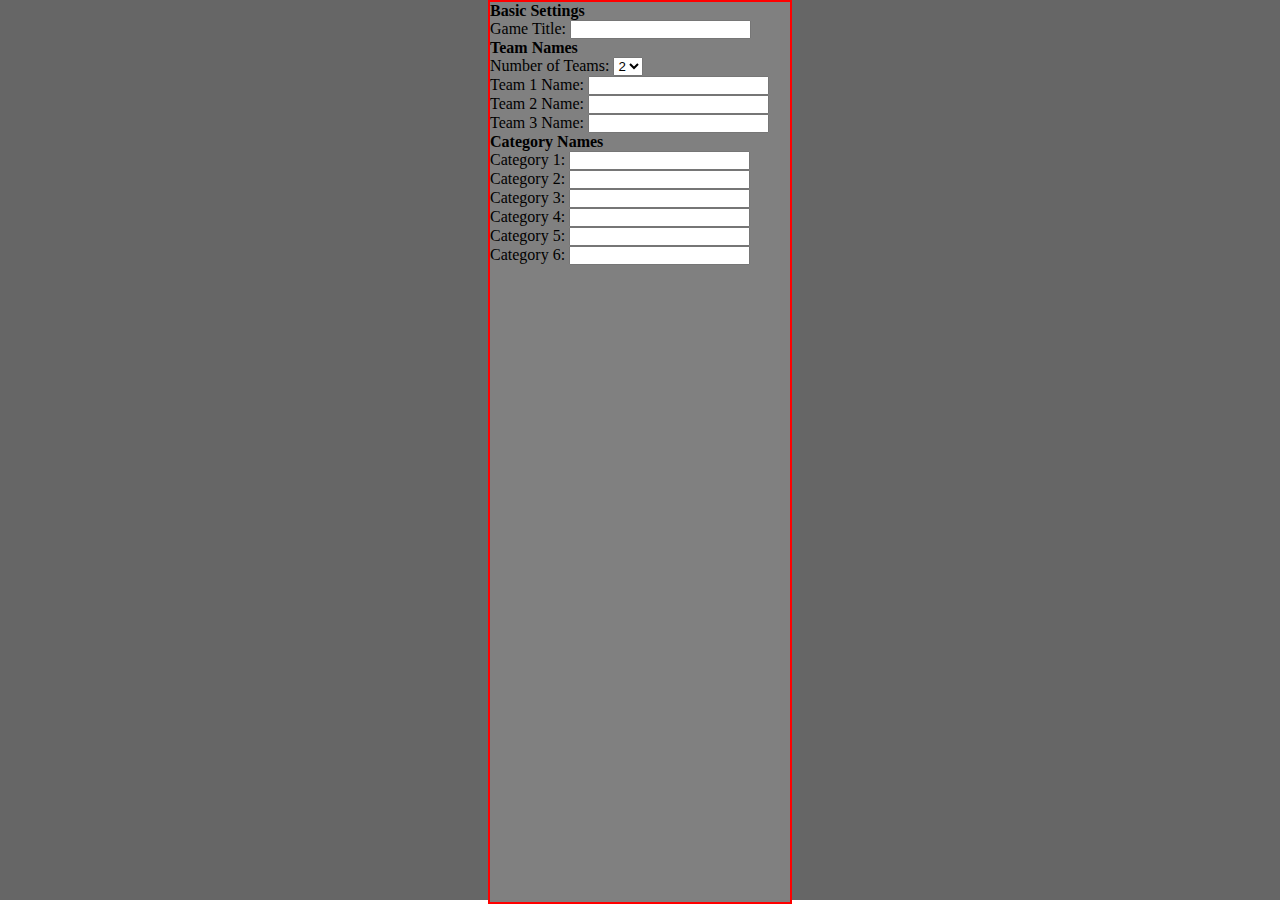
<file: settings.html>
<!DOCTYPE html>
<html>
<head>
	<title>jeParty Settings</title>
	<link rel="stylesheet" type="text/css" href="css/settings.css">
	<link rel="stylesheet" type="text/css" href="css/style.css">
	<script src="http://ajax.googleapis.com/ajax/libs/jquery/1.7.1/jquery.min.js" type="text/javascript"></script>
	<script type="text/javascript" src="js/settings.js"></script>
</head>
<body>
	<div class="modalWrap">
	<div class="modalContent">
		<form id="settings" name="settings">
			<legend>Basic Settings</legend>
				<label for="gameTitle">Game Title: </label>
				<input type="text" name="gameTitle" id="gameTitle">
			<legend>Team Names</legend>
				<ul>
					<li>
						<label for="teamNumber">Number of Teams: </label>
						<select id="teamNumber" name="teamNumber">
							<option value="2">2</option>
							<option value="3">3</option>
						</select>
					</li>
					<li>
						<label for="teamName1">Team 1 Name: </label>
						<input id="teamName1" type="text">
					</li>
					<li>
						<label for="teamName2">Team 2 Name: </label>
						<input id="teamName2" type="text">
					</li>
					<li>
						<label for="teamName3">Team 3 Name: </label>
						<input id="teamName3" type="text">
					</li>
				</ul>
			<legend>Category Names</legend>
				<ul>
					<li>
						<label for="category1">Category 1:</label>
						<input type="text" name="category1" id="category1" class="cat">
					</li>
					<li>
						<label for="category2">Category 2:</label>
						<input type="text" name="category2" id="category2" class="cat">
					</li>
					<li>
						<label for="category3">Category 3:</label>
						<input type="text" name="category3" id="category3" class="cat">
					</li>
					<li>
						<label for="category4">Category 4:</label>
						<input type="text" name="category4" id="category4" class="cat">
					</li>
					<li>
						<label for="category5">Category 5:</label>
						<input type="text" name="category5" id="category5" class="cat">
					</li>
					<li>
						<label for="category6">Category 6:</label>
						<input type="text" name="category6" id="category6" class="cat">
					</li>
		</form>
	</div>
	</div>
</body>
</html>
</file>
<file: css/fonts.css>
/*Entypo is designed by Daniel Bruce. http://entypo.com/ (CC BY-SA)*/

@font-face {
  font-family: 'EntypoRegular';
  src: url('fonts/entypo-webfont.eot');
  src: local("☺"),
		url('fonts/entypo-webfont.eot?#iefix') format('embedded-opentype'),
    url('fonts/entypo-webfont.woff') format('woff'),
    url('fonts/entypo-webfont.ttf') format('truetype'),
    url('fonts/entypo-webfont.svg#EntypoRegular') format('svg');
}
</file>
<file: css/style.css>
* {
	margin: 0px 0px 0px 0px;
	padding: 0px 0px 0px 0px;
	border: 0px 0px 0px 0px;
}

body {
	background: #f4f4f4;
	width: 100%;
	height: 100%;
	background: url(http://subtlepatterns.com/patterns/purty_wood.png);
}

#wrap {
	position: relative;
	background: black;
	margin-left: auto;
	margin-right: auto;
	font-family: "Franklin Gothic Medium", "Franklin Gothic", "ITC Franklin Gothic", Arial, sans-serif;
	overflow: hidden;
}

.cell {
	background: #23238E;
	float: left;
	color: #CFB52B;
	text-shadow: 2px 2px 2px #000;
	filter: dropshadow(color=#000, offx=10, offy=10);
	text-align: center;
	font-family: "Franklin Gothic Medium", "Franklin Gothic", "ITC Franklin Gothic", Arial, sans-serif;
	cursor: pointer;
}

.expired {
	color: grey;
	cursor: normal;
}

.top {
	color: white;
	text-shadow: 2px 2px 2px #000;
	filter: dropshadow(color=#000, offx=10, offy=10);
	cursor: normal;
}

.teams {
	background: #23238E;
	float: left;
	color: #CFB52B;
	text-shadow: 2px 2px 2px #000;
	filter: dropshadow(color=#000, offx=10, offy=10);
	text-align: center;
	font-family: "Franklin Gothic Medium", "Franklin Gothic", "ITC Franklin Gothic", Arial, sans-serif;
	cursor: pointer;
}

.teamName {
	color: white;
}

.question {
	display: none;
	background: #060CE9;
	position: absolute;
	text-align: center;
	top: 0;
	left: 0;
	color: white;
}

.questionText {
	margin: 20% auto;
	text-shadow: 2px 2px 2px #000;
	filter: dropshadow(color=#000, offx=10, offy=10);
}

.sentanceText {
	margin: 10% auto;
	text-shadow: 2px 2px 2px #000;
	filter: dropshadow(color=#000, offx=10, offy=10);
}

.answer {
	display: none;
	background: #060CE9;
	position: absolute;
	text-align: center;
	top: 0;
	left: 0;
	color: white;
	z-index: 500;
}

.answerText {
	margin: 20% auto;
	text-shadow: 2px 2px 2px #000;
	filter: dropshadow(color=#000, offx=10, offy=10);
}

div.close {
	color: white;
	font-family: arial;
	font-weight: bold;
	position: absolute;
	top: 10;
	right: 15;
	cursor: pointer;
}

.proceed {
	color: white;

	height: 5%;
}

.winner {
	background: #CFB52B;
}

.team1 {
	position: absolute;
	bottom: 0;
	left: 0;
}

.team2 {
	position: absolute;
	right: 0;
	bottom: 0;
}

.cell, .teams, .question, .answer {
	background: #1980b0; /* Old browsers */
	background: -moz-linear-gradient(top,  #1980b0 0%, #233168 100%); /* FF3.6+ */
	background: -webkit-gradient(linear, left top, left bottom, color-stop(0%,#1980b0), color-stop(100%,#233168)); /* Chrome,Safari4+ */
	background: -webkit-linear-gradient(top,  #1980b0 0%,#233168 100%); /* Chrome10+,Safari5.1+ */
	background: -o-linear-gradient(top,  #1980b0 0%,#233168 100%); /* Opera 11.10+ */
	background: -ms-linear-gradient(top,  #1980b0 0%,#233168 100%); /* IE10+ */
	background: linear-gradient(top,  #1980b0 0%,#233168 100%); /* W3C */
	filter: progid:DXImageTransform.Microsoft.gradient( startColorstr='#1980b0', endColorstr='#233168',GradientType=0 ); /* IE6-9 */
}

/*info bar styles*/
#infoBar {
	background: grey;
	position: absolute;
	text-align: center;
	color: black;
	left: 0;
	top: 0;
}

.icon {
	cursor: pointer;
	font-size: 30px;
	font-family: 'EntypoRegular';
}

.icon:hover {
	color: white;
}

.hide {
	display: none;
}

#infoBarTiny {
	position: absolute;
	top: 0;
	left: 40px;
	color: orange;
	font-size: 16px;
}
.corner {
	position:absolute;
	top: 0;
	left: 0;
	width: 0;
	height: 0;
	border-top: 20px solid black;
	border-left: 20px solid black;
	border-right: 20px solid transparent;
	border-bottom: 20px solid transparent;
}

#settingsPopup {
	display: none;
}
</file>
<file: css/style3.css>
* {
	margin: 0px 0px 0px 0px;
	padding: 0px 0px 0px 0px;
	border: 0px 0px 0px 0px;
}

body {
	background: #f4f4f4;
	width: 100%;
	height: 100%;
	background: url(http://subtlepatterns.com/patterns/purty_wood.png);
}

#wrap {
	position: relative;
	background: black;
	margin-left: auto;
	margin-right: auto;
	font-family: "Franklin Gothic Medium", "Franklin Gothic", "ITC Franklin Gothic", Arial, sans-serif;
	overflow: hidden;
}

.cell {
	background: #23238E;
	float: left;
	color: #CFB52B;
	text-shadow: 2px 2px 2px #000;
	filter: dropshadow(color=#000, offx=10, offy=10);
	text-align: center;
	font-family: "Franklin Gothic Medium", "Franklin Gothic", "ITC Franklin Gothic", Arial, sans-serif;
	cursor: pointer;
}




.expired {
	color: grey;
	cursor: normal;
}

.top {
	color: white;
	text-shadow: 2px 2px 2px #000;
	filter: dropshadow(color=#000, offx=10, offy=10);
	cursor: normal;
}

.teams {
	background: #23238E;
	float: left;
	color: #CFB52B;
	text-shadow: 2px 2px 2px #000;
	filter: dropshadow(color=#000, offx=10, offy=10);
	text-align: center;
	font-family: "Franklin Gothic Medium", "Franklin Gothic", "ITC Franklin Gothic", Arial, sans-serif;
	cursor: pointer;
}

.teamName {
	color: white;
}

.question {
	display: none;
	background: #060CE9;
	position: absolute;
	text-align: center;
	top: 0;
	left: 0;
	color: white;
}

.questionText {
	margin: 20% auto;
	text-shadow: 2px 2px 2px #000;
	filter: dropshadow(color=#000, offx=10, offy=10);
}

.sentanceText {
	margin: 10% auto;
	text-shadow: 2px 2px 2px #000;
	filter: dropshadow(color=#000, offx=10, offy=10);
}

.answer {
	display: none;
	background: #060CE9;
	position: absolute;
	text-align: center;
	top: 0;
	left: 0;
	color: white;
	z-index: 500;
}

.answerText {
	margin: 20% auto;
	text-shadow: 2px 2px 2px #000;
	filter: dropshadow(color=#000, offx=10, offy=10);
}

.close {
	color: white;
	font-family: arial;
	font-weight: bold;
	position: absolute;
	top: 10;
	right: 15;
	cursor: pointer;
}

.proceed {
	color: white;
	height: 5%;
}

.winner {
	background: #CFB52B;
}

.team1 {
	position: absolute;
	bottom: 0;
	left: 0;
}

.team2 {
	position: absolute;
	bottom: 0;
	left: 0;
}

.team3 {
	position: absolute;
	bottom: 0;
	right: 0;
}

.cell, .teams, .question, .answer {
	background: #1980b0; /* Old browsers */
	background: -moz-linear-gradient(top,  #1980b0 0%, #233168 100%); /* FF3.6+ */
	background: -webkit-gradient(linear, left top, left bottom, color-stop(0%,#1980b0), color-stop(100%,#233168)); /* Chrome,Safari4+ */
	background: -webkit-linear-gradient(top,  #1980b0 0%,#233168 100%); /* Chrome10+,Safari5.1+ */
	background: -o-linear-gradient(top,  #1980b0 0%,#233168 100%); /* Opera 11.10+ */
	background: -ms-linear-gradient(top,  #1980b0 0%,#233168 100%); /* IE10+ */
	background: linear-gradient(top,  #1980b0 0%,#233168 100%); /* W3C */
	filter: progid:DXImageTransform.Microsoft.gradient( startColorstr='#1980b0', endColorstr='#233168',GradientType=0 ); /* IE6-9 */
}

/*

title, bold and sans serif



Question is the wierd 60 fonts



*/
</file>
<file: css/settings.css>
* {
	margin: 0px 0px 0px 0px;
	padding: 0px 0px 0px 0px;
	border: 0px 0px 0px 0px;
}

body {
	background: #f4f4f4;
	width: 100%;
	height: 100%;
	background: url(http://subtlepatterns.com/patterns/purty_wood.png);
}

.modalWrap {
	position: absolute;
	width: 100%;
	height: 100%;
	background: rgba(0,0,0,.6);
}

.modalContent {
	width: 50%;
	height: 100%;
	margin: 0 auto;
	background: grey;
	border: 2px solid red;
	max-width: 300px;
}

.settingsGroup {
	max-width: 500px;
	border: 2px solid blue;
}

#settings legend {
	font-weight:bold;
}

#settings li {
	list-style: none;
}

#settings fieldset {
	border: none;
	padding: 0 0 0 0;
}
</file>
